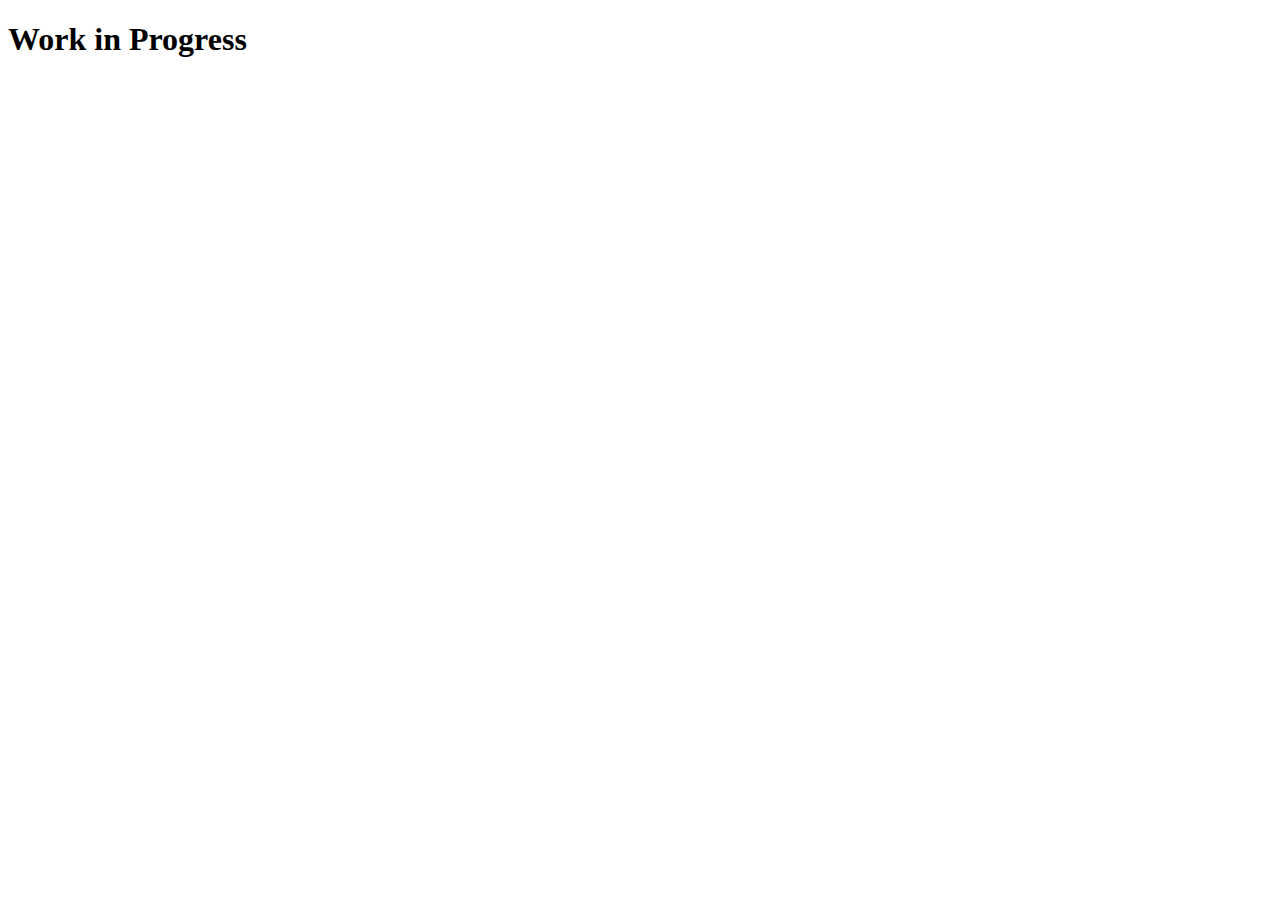
<file: docs/faq.html>
<!DOCTYPE html>
<html lang="en" dir="ltr">
	<head>
		<meta charset="utf-8">
	  <meta name="viewport" content="width=device-width, initial-scale=1, shrink-to-fit=no">
	  <meta name="description" content="Video Live Wallpaper">
	  <meta name="author" content="Alynx Zhou">
		<title>FAQ - Alynx Live Wallpaper</title>
	</head>
	<body>
		<h1>Work in Progress</h1>
	</body>
</html>
</file>
